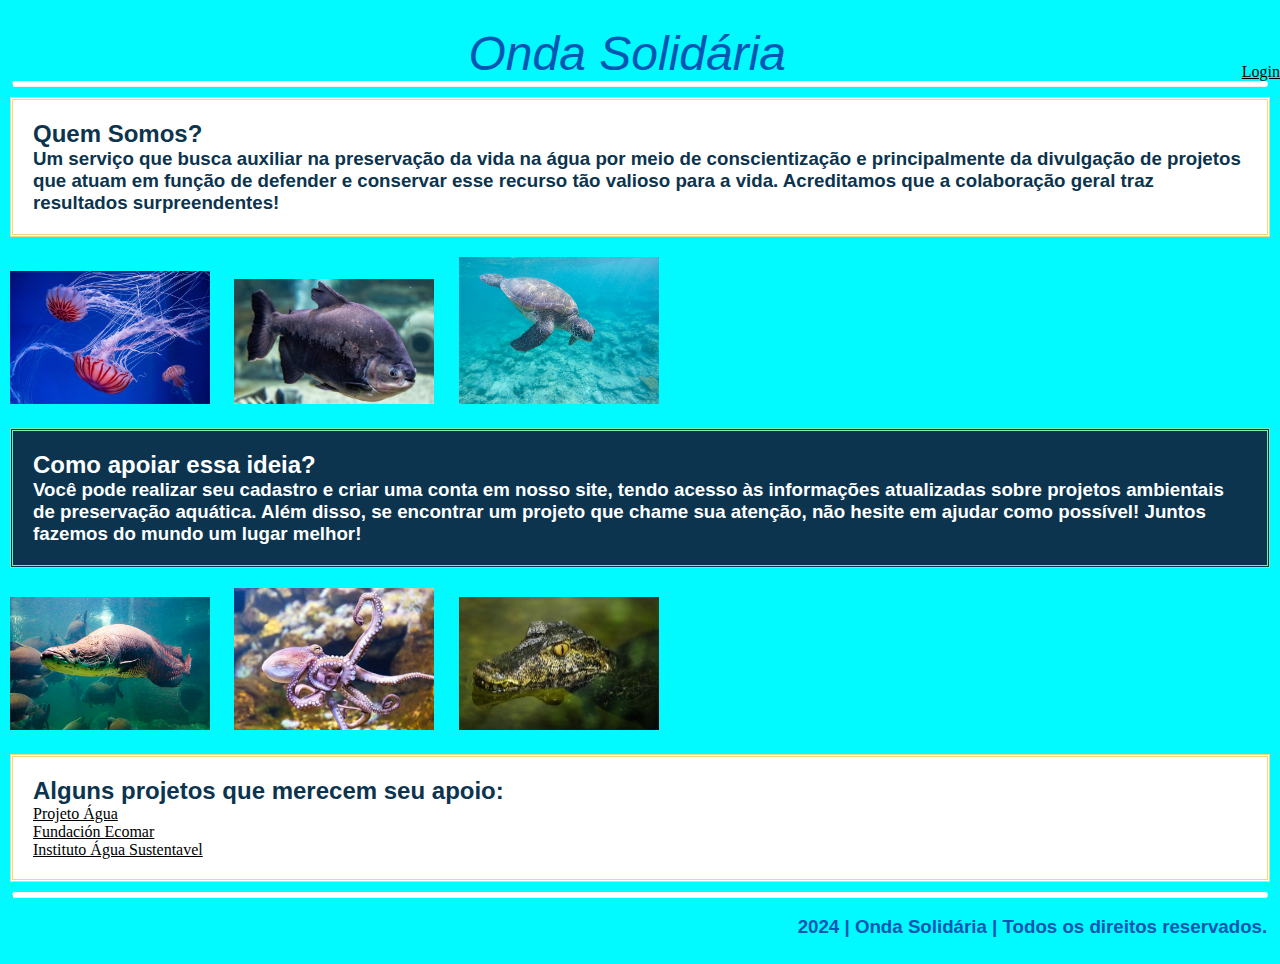
<file: index.html>
<!DOCTYPE html>
<html lang="pt-BR">
<head>
    <meta charset="UTF-8">
    <meta name="viewport" content="width=device-width, initial-scale=1.0">
    <title>index</title>
    <link rel="stylesheet" href="index.css">
</head>
<body>

<header>
    <div id="HeaderText">
        <div class="titulo">Onda Solidária</div>
        <nav>
                <a href="Login.html">Login</a>
        </nav>
    </div>
    <hr style="width: 98%;">
</header>

<main>
    <div class="caixa-texto2">
        <h2>Quem Somos?</h2>
        <h3>Um serviço que busca auxiliar na preservação da vida na água por meio de conscientização 
            e principalmente da divulgação de projetos que atuam em função de defender e conservar esse 
            recurso tão valioso para a vida.
            Acreditamos que a colaboração geral traz resultados surpreendentes!
        </h3>
    </div>

    <div>
        <img src="imgs/aguaviva.jpg" alt="Água Viva">
        <img src="imgs/pacu.jpg" alt="Pacu">
        <img src="imgs/tartaruga.jpg" alt="Tartaruga">
    </div>

    <div class="caixa-texto1">
        <h2>Como apoiar essa ideia?</h2>
        <h3>Você pode realizar seu cadastro e criar uma conta em nosso site, tendo acesso às informações 
            atualizadas sobre projetos ambientais de preservação aquática. Além disso, se encontrar um 
            projeto que chame sua atenção, não hesite em ajudar como possível! 
            Juntos fazemos do mundo um lugar melhor!
        </h3>
    </div>

    <div>
        <img src="imgs/peixe1.png" alt="Peixe">
        <img src="imgs/polvo.jpg" alt="Polvo">
        <img src="imgs/jacaré.jpg" alt="Jacaré">
    </div>

    <div class="caixa-texto2">
        <h2>Alguns projetos que merecem seu apoio:</h2>
            <a href="http://www.projetoagua.org.br/o-projeto">Projeto Água</a> <br>
            <a href="https://fundacionecomar.org/pt/">Fundación Ecomar</a> <br>
            <a href="https://www.aguasustentavel.org.br">Instituto Água Sustentavel</a>
    </div>
    
</main>

<footer>
    <hr style="width: 98%">
        <br>
        <h3>2024 | Onda Solidária | Todos os direitos reservados.</h3>     
</footer>

</body>
</html>
</file>
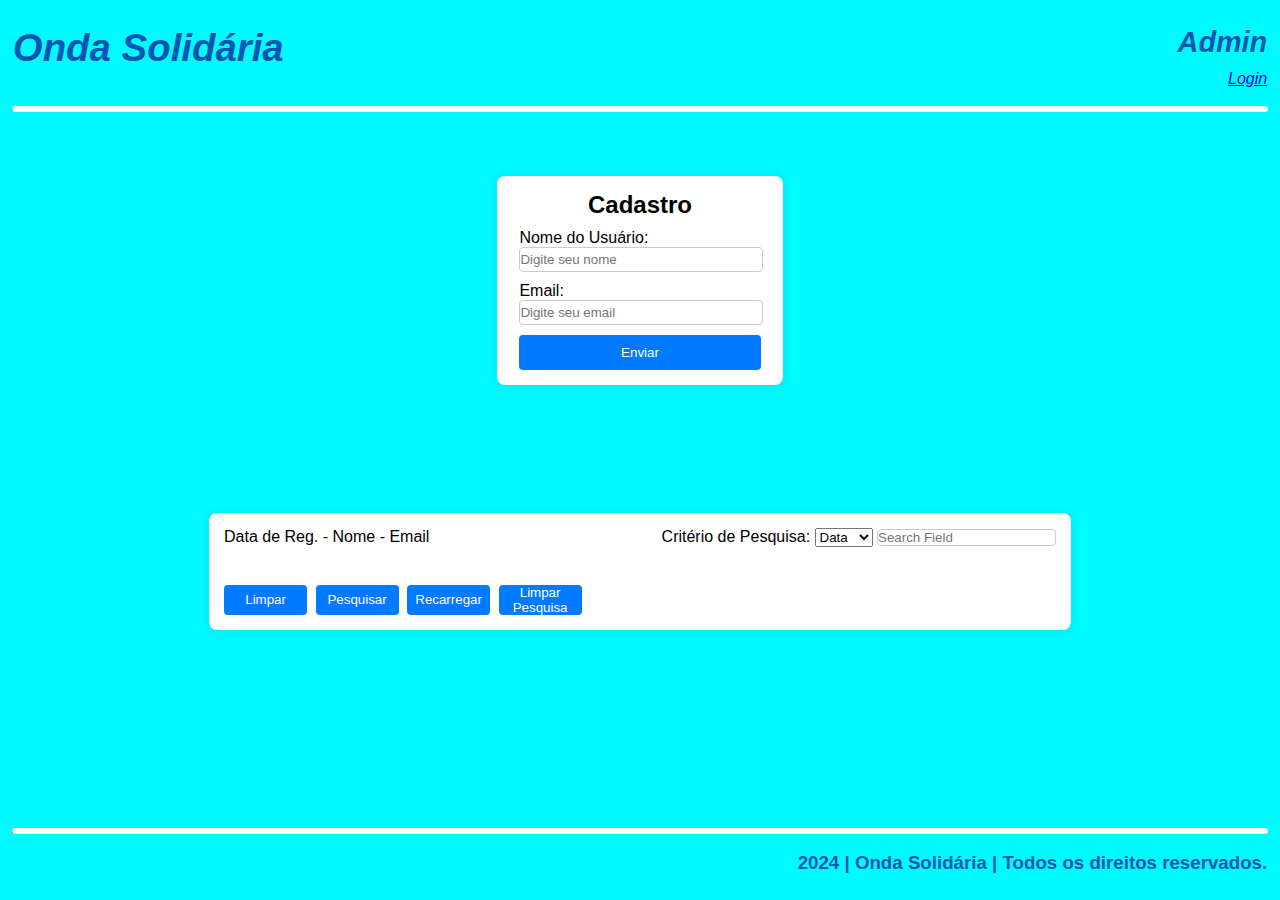
<file: admin.html>
<!DOCTYPE html>
<html lang="pt-br">
<head>
    <meta charset="UTF-8">
    <meta name="viewport" content="width=device-width, initial-scale=1.0">
    <title>Admin</title>
    <link rel="stylesheet" type= "text/css" href="admin.css">
</head>
<header>
    <div id="titulo">
            <h1>Onda Solidária</h1>  
            <h2>Admin</h2>           
    </div>
    <div id="HeaderText">
        <nav>
            <a href="Login.html">Login</a>
        </nav>
    </div>
    <br>
    <hr style="width: 98%">
</header>
<body>
    <div id="main">
        <div id="container-admin">
            <h2>Cadastro</h2>
            <form id = "cadUser">
                <label for="nome">Nome do Usuário:</label>
                <input type="text" id="nome" placeholder="Digite seu nome" required>

                <label for="email">Email:</label>
                <input type="email" id="email" placeholder="Digite seu email" required>

                <button type="submit">Enviar</button>
            </form>
        </div>
        <div id = "Cadastros">
            <div id="top">
                <p>Data de Reg. - Nome - Email</p>
                <div id="searchOptions">
                    <label for="selectOptions">Critério de Pesquisa:</label>
                    <select id="selectOptions">
                        <option value="date">Data</option>
                        <option value="name">Nome</option>
                        <option value="email">email</option>
                    </select>
                    <input type="text" id="searchBox" placeholder="Search Field">
                </div>
            </div>
            <br>
            <ul id="allUsers"></ul>
            <div id = "Functions">
                <br><button type="clear" onclick="clearAllUsers()">Limpar</button>
                <button type="search" id="search"onclick="searchUser()">Pesquisar </button>
                <button type="refresh" onclick="renderUserList()">Recarregar</button>
                <button type="clearField" onclick="document.getElementById('searchBox').value = ''">Limpar Pesquisa</button>
            </div>
        </div>
    </div>
    <footer>
        <hr style="width: 98%">
        <br>
        <h3>2024 | Onda Solidária | Todos os direitos reservados.</h3>
    </footer>
    <script src="admin.js"></script>
</body>
</html>
</file>
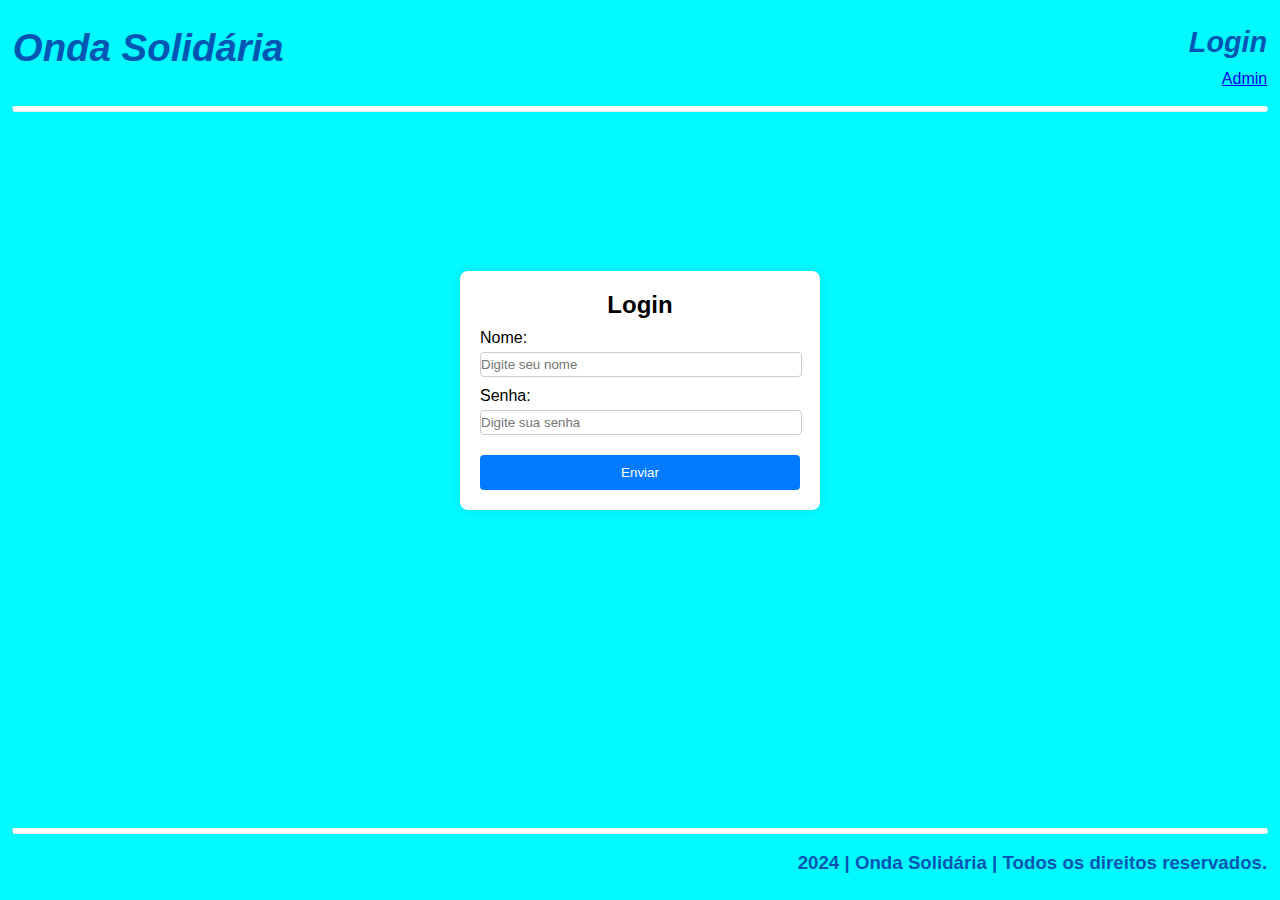
<file: Login.html>
<!DOCTYPE html>
<html lang="pt-br">
<head>
    <meta charset="UTF-8">
    <meta name="viewport" content="width=device-width, initial-scale=1.0">
    <title>Login</title>
    <link rel="stylesheet" href="Login.css">
</head>
<body>
    <header>
        <div id="titulo">
                <h1>Onda Solidária</h1>   
                <h2>Login</h2>           
        </div>
        <div id="HeaderText">
            <nav>
                <a href="admin.html">Admin</a>
            </nav>
        </div>
        <br>
        <hr style="width: 98%">
    </header>
    <div id="container-login">
        <h2>Login</h2>
        <form action="index.html">
            <div class="input-group">
                <label for="nome">Nome:</label>
                <input type="text" id="nome" name="nome" placeholder="Digite seu nome" required>
            </div>
            <div class="input-group">
                <label for="senha">Senha:</label>
                <input type="password" id="senha" name="senha" placeholder="Digite sua senha" required>
            </div>
            <button type="submit" href = "Login.css">Enviar</button>
        </form>
    </div>
    <footer>
        <hr style="width: 98%">
        <br>
        <h3>2024 | Onda Solidária | Todos os direitos reservados.</h3>
    </footer>
</body>
</html>
</file>
<file: index.css>
* {
    margin: 0;
    padding: 0;
}

html{
    height: 100%;
}
body {
    font-family: Arial, sans-serif;
    margin: 0;
    padding: 0;
    display: flex;
    flex-direction: column;
    justify-content: center;
    align-items: center;
    min-height: 100%;
    background-color: #00FAFF;
}

/*Header Config*/
header{
    width: 100%;
    margin-top: 2%;
    display: flex;
    flex-direction: column;
}
#HeaderText{
    width: 100%;
    display: flex;
    flex-direction: row;
}
.titulo{
    color: #0056b3;
    font-style: italic;
    font-size: 300%;
    padding-left: 1%;
    align-self: center;
    display: flex;
    margin-left: auto;
}
nav{
    color: #0065a8;
    margin-left: auto;
    align-self: flex-end;
}
/*Main Config*/

.caixa-texto1 {
    background-color: #0c344e;
    color:white;
    padding: 20px;
    margin: 10px;
    border-style: double;
    border-color:#75eebb;
}

.caixa-texto2 {
    background-color: white;
    color: #0c344e;
    padding: 20px;
    margin: 10px;
    border-style: double;
    border-color:#ecda87;
}

a{
    font-family: 'Times, Times New Roman, serif';
    font-size: medium;
    color: #000000;
    transition: color 1s;
}

a:hover{
    font-size: 150%;
    color: #005255;
}
img {
    width: 200px;
    height: auto;
    margin: 10px;
}
/*Footer Config*/
footer{
    color: #0056b3;
    width: 100%;
    margin-top: auto;
    position: relative;
    margin-bottom: 2%;
    display: flex;
    flex-direction: column;
}
hr{
    border-top: 5px solid #fff;
    border-radius: 8px;
    align-self: center;
}
footer h3{
    align-self: flex-end;
    padding-right: 1%;
}
</file>
<file: admin.css>
* {
    margin: 0;
    padding: 0;
}
html{
    height: 100%;
}
body{
    font-family: Arial, sans-serif;
    min-height: 100%;
    background-color: #00FAFF;
    display: flex;
    flex-direction: column;
}
#main{
    display: flex;
    margin: auto;
    margin-top: 5%;
    flex-direction: column;
    align-self: center;
    min-width: 100%;
}
header{
    width: 100%;
    margin-top: 2%;
    display: flex;
    flex-direction: column;
}
#HeaderText{
    width: 100%;
    display: flex;
    flex-direction: row;
}
nav{
    color: #0065a8;
    margin-left: auto;
    align-self: flex-end;
    font-style: italic;
    padding-right: 1%;
}
footer{
    color: #0056b3;
    width: 100%;
    margin-top: auto;
    position: relative;
    margin-bottom: 2%;
    display: flex;
    flex-direction: column;
}
hr{
    border-top: 5px solid #fff;
    border-radius: 8px;
    align-self: center;
}
footer h3{
    align-self: flex-end;
    padding-right: 1%;
}
#titulo{
    width: 100%;
    color: #0056b3;
    font-style: italic;
    font-size: larger;
    padding-left: 1%;
    align-self: flex-start;
    display: flex;
    justify-content: space-between;
}
#titulo h2{
    padding-right: 2%;
}

#container-admin {
    align-self: center;
    justify-items: center;
    margin-bottom: 10%;
    background-color: #fff;
    border-radius: 8px;
    box-shadow: 0 0 10px rgba(0, 0, 0, 0.1);
    padding: 15px;
    width: 20%;
}
.slogan{
    color: #0056b3;
    align-self: center;
    margin-top: auto;
    margin-bottom: 5px;
}
h2 {
    margin-top: 0;
    text-align: center;
}
#cadUser label { 
    display: block;
    margin-top: 10px;
}
#cadUser input {
    width: 100%;
    padding-top: 4px;
    padding-bottom: 4px;
    border: 1px solid #ccc;
    border-radius: 4px;
}
#Cadastros{
    align-self: center;
    display: flex;
    flex-direction: column;
    margin: auto;
    justify-items: center;
    background-color: #fff;
    border-radius: 8px;
    box-shadow: 0 0 10px rgba(0, 0, 0, 0.1);
    padding: 15px;
    width: 65%;
}
#Cadastros ul li{
    list-style-type: none;
    display: flex;
    justify-content: space-between;
    margin-top: 0.5%;
    font-size: larger;
    font-style: italic;
}
#Cadastros span{
    margin-left: 0%;
}
#cadUser button {
    width: 100%;
    padding: 10px;
    background-color: #007bff;
    color: #fff;
    border: none;
    border-radius: 4px;
    cursor: pointer;
    transition: background-color 0.3s ease;
    margin-top: 10px;
}
#Cadastros button{
    width: 10%;
    background-color: #007bff;
    color: #fff;
    border: none;
    border-radius: 4px;
    cursor: pointer;
    transition: background-color 0.3s ease;
    margin-right: 1%;
}
#Cadastros button:hover {
    background-color: purple;
}
#cadUser button:hover{
    background-color: purple;
}
#Functions{
    display:flex;
    width: 100%;
    flex-direction: row;
    margin-top: 20px;
}
#top{
    display: flex;
    justify-content: space-between;
}
#top input{
    border: 1px solid #ccc;
    border-radius: 4px;
}
</file>
<file: Login.css>
* {
    margin: 0;
    padding: 0;
}
html{
    height: 100%;
}
body{
    font-family: Arial, sans-serif;
    min-height: 100%;
    background-color: #00FAFF;
    display: flex;
    flex-direction: column;
}
/*Header Configuration*/

header{
    width: 100%;
    margin-top: 2%;
    display: flex;
    flex-direction: column;
}
#titulo{
    width: 100%;
    color: #0056b3;
    font-style: italic;
    font-size: larger;
    padding-left: 1%;
    align-self: flex-start;
    display: flex;
    justify-content: space-between;
}
#HeaderText{
    width: 100%;
    display: flex;
    flex-direction: row;
}
nav{
    color: #0065a8;
    margin-left: auto;
    align-self: flex-end;
    padding-right: 1%;
}
#titulo h2{
    padding-right: 2%;
}
/*Login Configuration*/
#container-login {
    margin: auto;
    background-color: #fff;
    border-radius: 8px;
    box-shadow: 0 0 10px rgba(0, 0, 0, 0.1);
    padding: 20px;
    width: 25%;
    align-self: center;
}
h2{
    margin-top: 0;
    text-align: center;
}
.input-group {
    margin-bottom: 10px;
    margin-top: 10px;
}
 .input-group label { 
    display: block;
    margin-bottom: 5px;
}
.input-group input {
    width: 100%;
    padding-top: 4px;
    padding-bottom: 4px;
    border: 1px solid #ccc;
    border-radius: 4px;
}
button {
    width: 100%;
    padding: 10px;
    background-color: #007bff;
    color: #fff;
    border: none;
    border-radius: 4px;
    cursor: pointer;
    transition: background-color 0.3s ease;
    margin-top: 10px;
}
button:hover {
    background-color: purple;
}
/*Footer Configuration*/
footer{
    color: #0056b3;
    width: 100%;
    margin-top: auto;
    position: relative;
    margin-bottom: 2%;
    display: flex;
    flex-direction: column;
}
hr{
    border-top: 5px solid #fff;
    border-radius: 8px;
    align-self: center;
}
footer h3{
    align-self: flex-end;
    padding-right: 1%;
}
</file>
